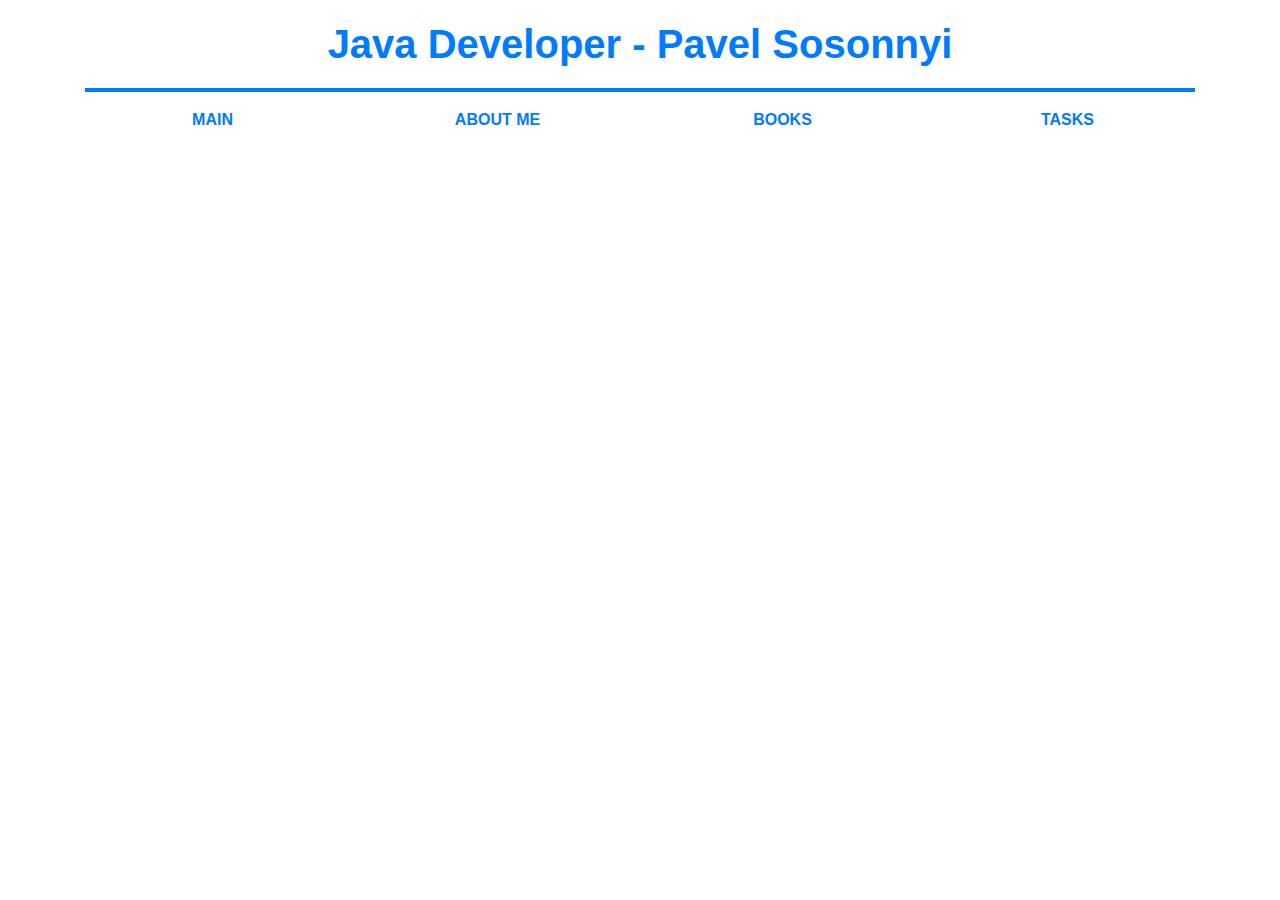
<file: index.html>
<!DOCTYPE html>
<html lang="en">
<head>
    <meta charset="UTF-8">
    <link rel="stylesheet" href="CSS/bootstrap.min.css">
    <link rel="stylesheet" href="CSS/style.css">
    <title>PavelSOS - Blog</title>
</head>
<body>
<div class="container">
    <header>
        <h1 class="main-title">Java Developer - Pavel Sosonnyi</h1>
        <ul class="row">
            <li class="col text-center nav-link"><a href="#">Main</a></li>
            <li class="col text-center nav-link"><a href="#">About me</a></li>
            <li class="col text-center nav-link"><a href="books/index.html">Books</a></li>
            <li class="col text-center nav-link"><a href="tasks/index.html">Tasks</a></li>
        </ul>
    </header>
</div>
</body>
</html>
</file>
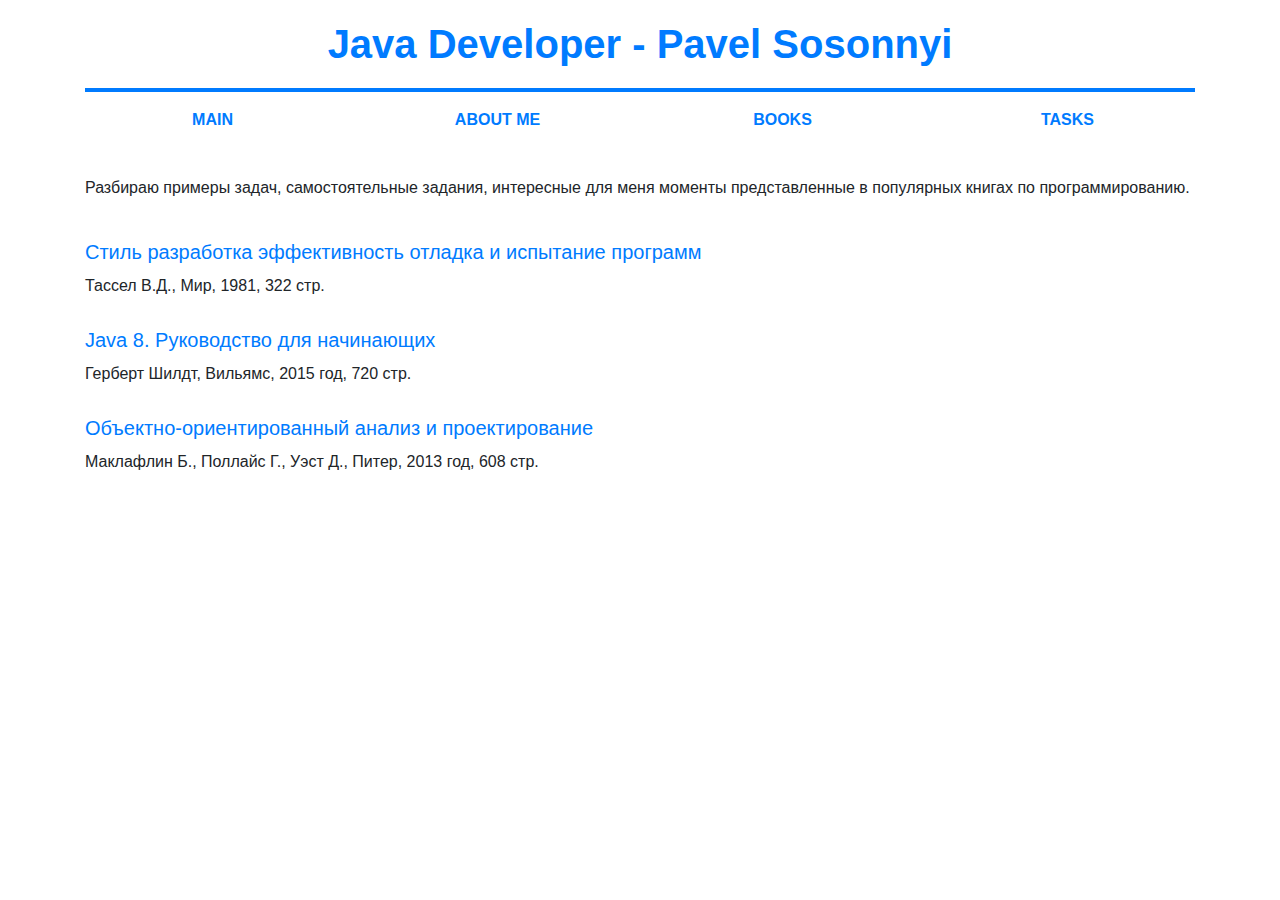
<file: books/index.html>
<!DOCTYPE html>
<html lang="en">
<head>
    <meta charset="UTF-8">
    <link rel="stylesheet" href="../CSS/bootstrap.min.css">
    <link rel="stylesheet" href="../CSS/style.css">
    <title>PavelSOS - Books</title>
</head>
<body>
<div class="container">


    <header>
        <h1 class="main-title">Java Developer - Pavel Sosonnyi</h1>
        <ul class="row">
            <li class="col text-center nav-link"><a href="../">Main</a></li>
            <li class="col text-center nav-link"><a href="#">About me</a></li>
            <li class="col text-center nav-link"><a href="#">Books</a></li>
            <li class="col text-center nav-link"><a href="../tasks/index.html">Tasks</a></li>
        </ul>
    </header>


    <main class="main">
        <p>Разбираю примеры задач, самостоятельные задания, интересные для меня моменты представленные в популярных книгах по программированию.</p>
        <ul class="books-list">
            <li class="books-list__item">
                <a href="##">
                    <h5 class="book-title">Стиль разработка эффективность отладка и испытание программ</h5>
                </a>
                <p>Тассел В.Д., Мир, 1981, 322 стр.</p>
            </li>
            <li class="books-list__item">
                <a href="##">
                    <h5 class="book-title">Java 8. Руководство для начинающих</h5>
                </a>
                <p>Герберт Шилдт, Вильямс, 2015 год, 720 стр.</p>
            </li>
            <li class="books-list__item">
                <a href="##">
                    <h5 class="book-title">Объектно-ориентированный анализ и проектирование</h5>
                </a>
                <p>Маклафлин Б., Поллайс Г., Уэст Д., Питер, 2013 год, 608 стр.</p>
            </li>
        </ul>
    </main>
</div>
</body>
</html>
</file>
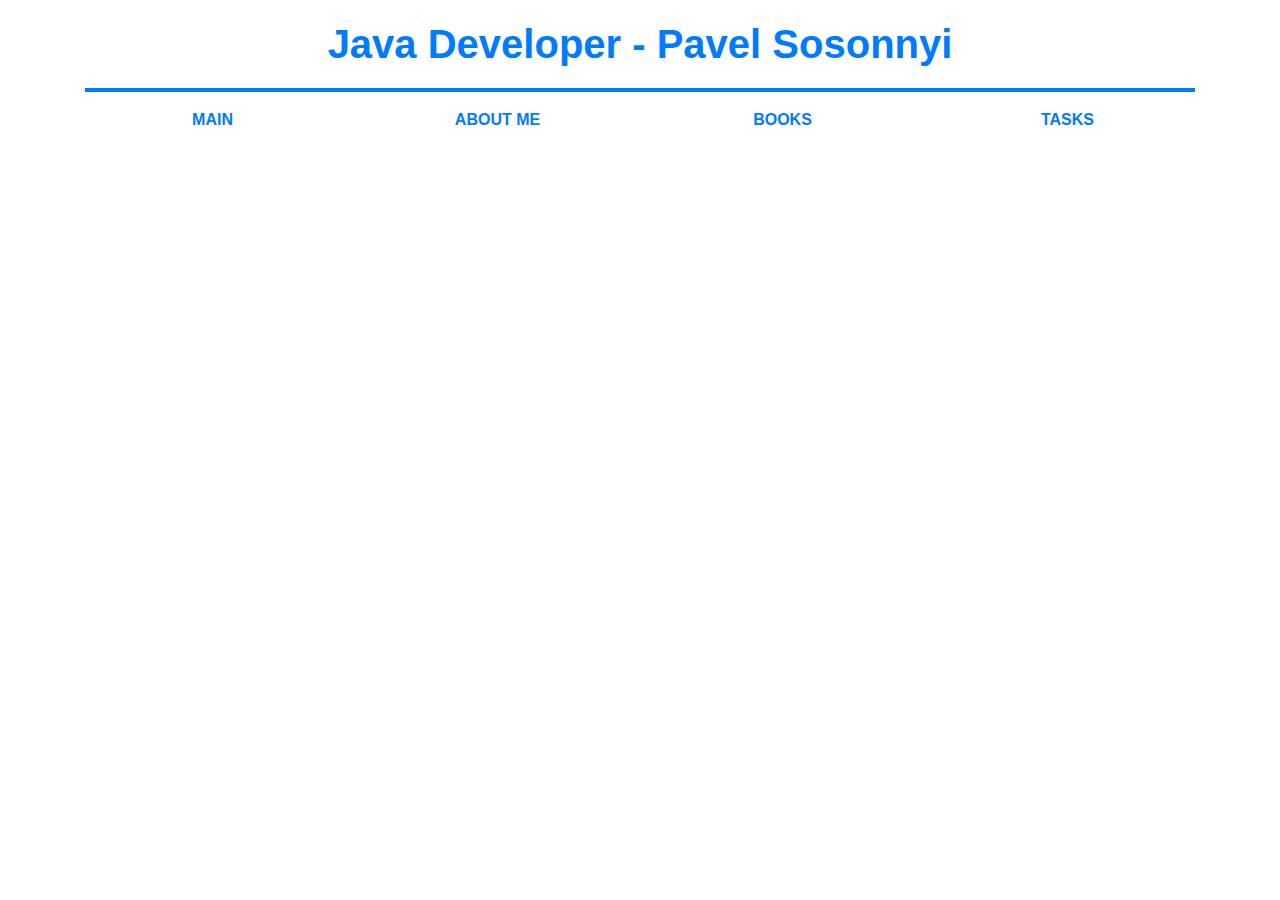
<file: tasks/index.html>
<!DOCTYPE html>
<html lang="en">
<head>
    <meta charset="UTF-8">
    <link rel="stylesheet" href="../CSS/bootstrap.min.css">
    <link rel="stylesheet" href="../CSS/style.css">
    <title>PavelSOS - Tasks</title>
</head>
<body>
<div class="container">
    <header>
        <h1 class="main-title">Java Developer - Pavel Sosonnyi</h1>
        <ul class="row">
            <li class="col text-center nav-link"><a href="../">Main</a></li>
            <li class="col text-center nav-link"><a href="#">About me</a></li>
            <li class="col text-center nav-link"><a href="../books/index.html">Books</a></li>
            <li class="col text-center nav-link"><a href="#">Tasks</a></li>
        </ul>
    </header>


</div>
</body>
</html>
</file>
<file: CSS/style.css>
ul {
    list-style: none;
    padding: 0;
}
.main-title {
    text-align: center;
    border-bottom: 4px solid #007BFF;
    padding: 20px;
    font-weight: 800;
    color: #007BFF;
}
.nav-link a {
    text-decoration: none;
    text-transform: uppercase;
    font-weight: 800;
    position: relative;
    color: #007BFF;
}
.nav-link a:hover {
    color: #007BFF;
}
.nav-link:after {
    display: block;
    content: "";
    position: absolute;
    bottom: 0;
    height: 3px;
    width: 0;
    background-color: #007bff;
    left: 50%;
    transform: translateX(-50%);
    transition: 0.5s;

}
.nav-link:hover:after {
    width: 60%;
    transition: 0.5s;
}
.main {
    padding: 20px 0;
}
.books-list {
    margin-top: 40px;
}
.books-list__item {
    margin-bottom: 30px;
}
.book-title {
    margin-bottom: 10px;
}
</file>
